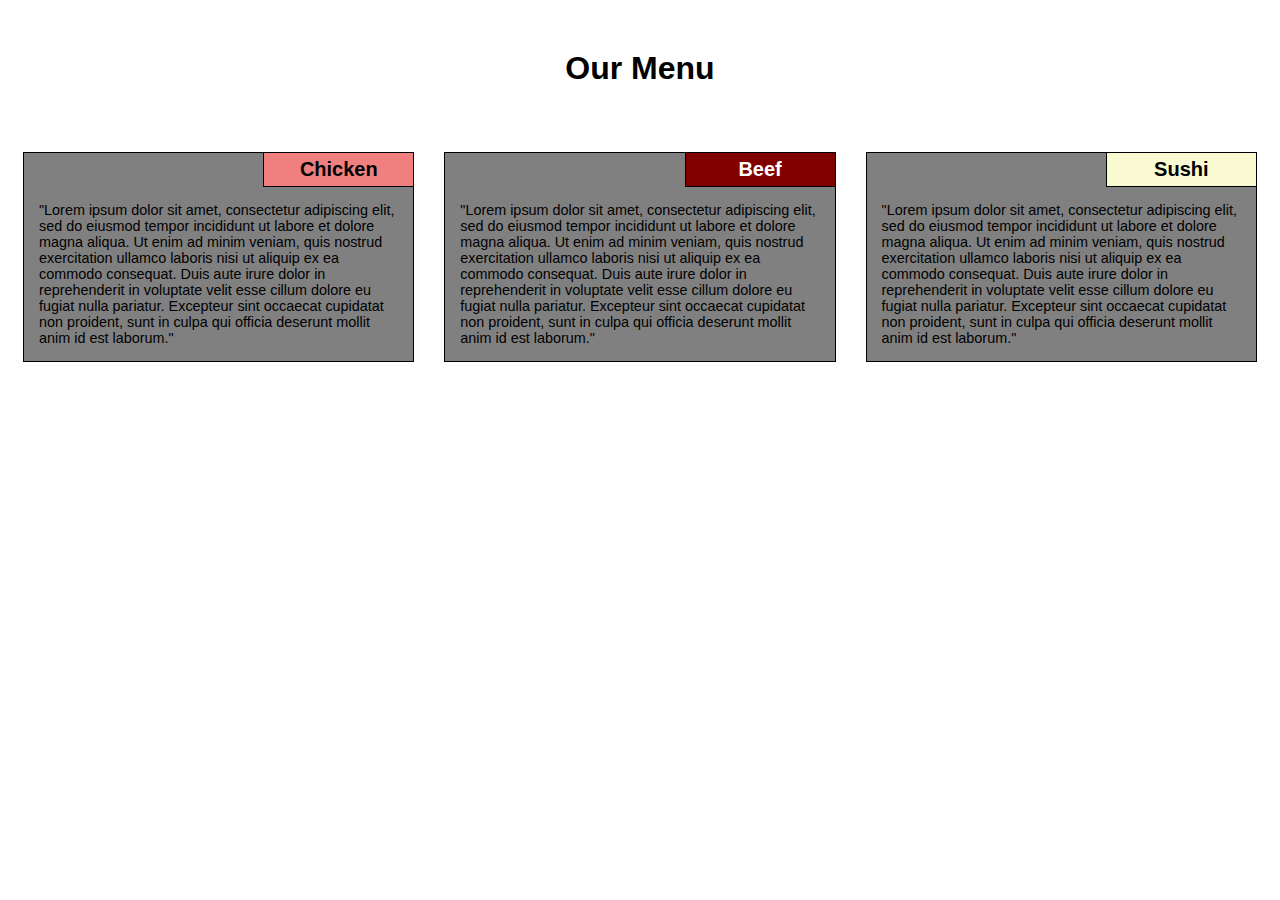
<file: module2-solution/index.html>
<!DOCTYPE html>
<html>
<head>
<meta charset="utf-8">
<meta name="viewport" content="width=device-width, initial-scale=1">
<link rel="stylesheet" type="text/css" href="Styling.css">
<title>Assignment Solution for Module 2</title>

</head>

<body>
<h1>Our Menu</h1>
  
    <section class="column-lg-4 column-md-6 column-sm-12">
    <div> 
      <p class="Number1">Chicken</p>
      <p class="Content">"Lorem ipsum dolor sit amet, consectetur adipiscing elit, sed do eiusmod tempor incididunt ut labore et dolore magna aliqua. Ut enim ad minim veniam, quis nostrud exercitation ullamco laboris nisi ut aliquip ex ea commodo consequat. Duis aute irure dolor in reprehenderit in voluptate velit esse cillum dolore eu fugiat nulla pariatur. Excepteur sint occaecat cupidatat non proident, sunt in culpa qui officia deserunt mollit anim id est laborum."</p>
    </div></section>

  <section class="column-lg-4 column-md-6 column-sm-12">
    <div> 
      <p class="Number2">Beef</p>
      <p class="Content">"Lorem ipsum dolor sit amet, consectetur adipiscing elit, sed do eiusmod tempor incididunt ut labore et dolore magna aliqua. Ut enim ad minim veniam, quis nostrud exercitation ullamco laboris nisi ut aliquip ex ea commodo consequat. Duis aute irure dolor in reprehenderit in voluptate velit esse cillum dolore eu fugiat nulla pariatur. Excepteur sint occaecat cupidatat non proident, sunt in culpa qui officia deserunt mollit anim id est laborum."</p>
    </div></section>

     <section class="column-lg-4 column-md-12 column-sm-12">
    <div> 
      <p class="Number3">Sushi</p>
      <p class="Content">"Lorem ipsum dolor sit amet, consectetur adipiscing elit, sed do eiusmod tempor incididunt ut labore et dolore magna aliqua. Ut enim ad minim veniam, quis nostrud exercitation ullamco laboris nisi ut aliquip ex ea commodo consequat. Duis aute irure dolor in reprehenderit in voluptate velit esse cillum dolore eu fugiat nulla pariatur. Excepteur sint occaecat cupidatat non proident, sunt in culpa qui officia deserunt mollit anim id est laborum."</p>
    </div></section>

</body>
</html>
</file>
<file: module2-solution/Styling.css>
* {
  box-sizing: border-box;
  font-family: Helvetica;
}

body{
  background-color: white;
}

h1 {
  margin:50px;
  text-align: center;
  font-weight: bold;
  font-size: 200%;
}

section{
  position: relative;
  padding: 15px;
  width: 100%;
}

p {
  position: relative;
  clear: right;
}

div {
  position: relative;
  background-color: grey;
  border: 1px solid black;
  width: 100%;
  margin-left: auto;
  margin-right: auto;
}



.Number1 {
  float: right;
  width: 150px;
  padding: 5px;
  margin: 0px;
  border-bottom: 1px solid black;
  border-left: 1px solid black;
  text-align: center;
  font-size: 125%;
  font-weight: bold;
  background-color: lightcoral;
}

.Number2 {
  float: right;
  width: 150px;
  padding: 5px;
  margin: 0px;
  border-bottom: 1px solid black;
  border-left: 1px solid black;
  text-align: center;
  font-size: 125%;
  font-weight: bold;
  color: white;
  background-color: maroon;
}

.Number3 {
  float: right;
  width: 150px;
  padding: 5px;
  margin: 0px;
  border-bottom: 1px solid black;
  border-left: 1px solid black;
  text-align: center;
  font-size: 125%;
  font-weight: bold;
  background-color: lightgoldenrodyellow;
}

.Content {
  padding: 15px;
  border: none;
  background-color: grey;
  font-family: Helvetica;
  font-size: 90%;
  color: black;
  margin: 0px;
  height:  100%;
  overflow: auto;
  
}

.row {
  width: 90%;
}

/*Desktop version*/
@media (min-width: 992px) {
  .column-lg-4 {
    float: left;
    width: 33.33%;
  }
}

/*Tablet version*/
@media (min-width: 768px) and (max-width: 991px) {
  .column-md-6 {
    float: left;
    width: 50%;
    margin-left: auto;
    margin-right: auto;
  }

 .column-md-12 {
    float: left;
    width: 100%;
    margin-left: auto;
    margin-right: auto; 
  }
}

/*Mobile version*/
@media (max-width: 767px) {
  .column-sm-12 {
    float: left;
    width: 100%;
  }
}
</file>
